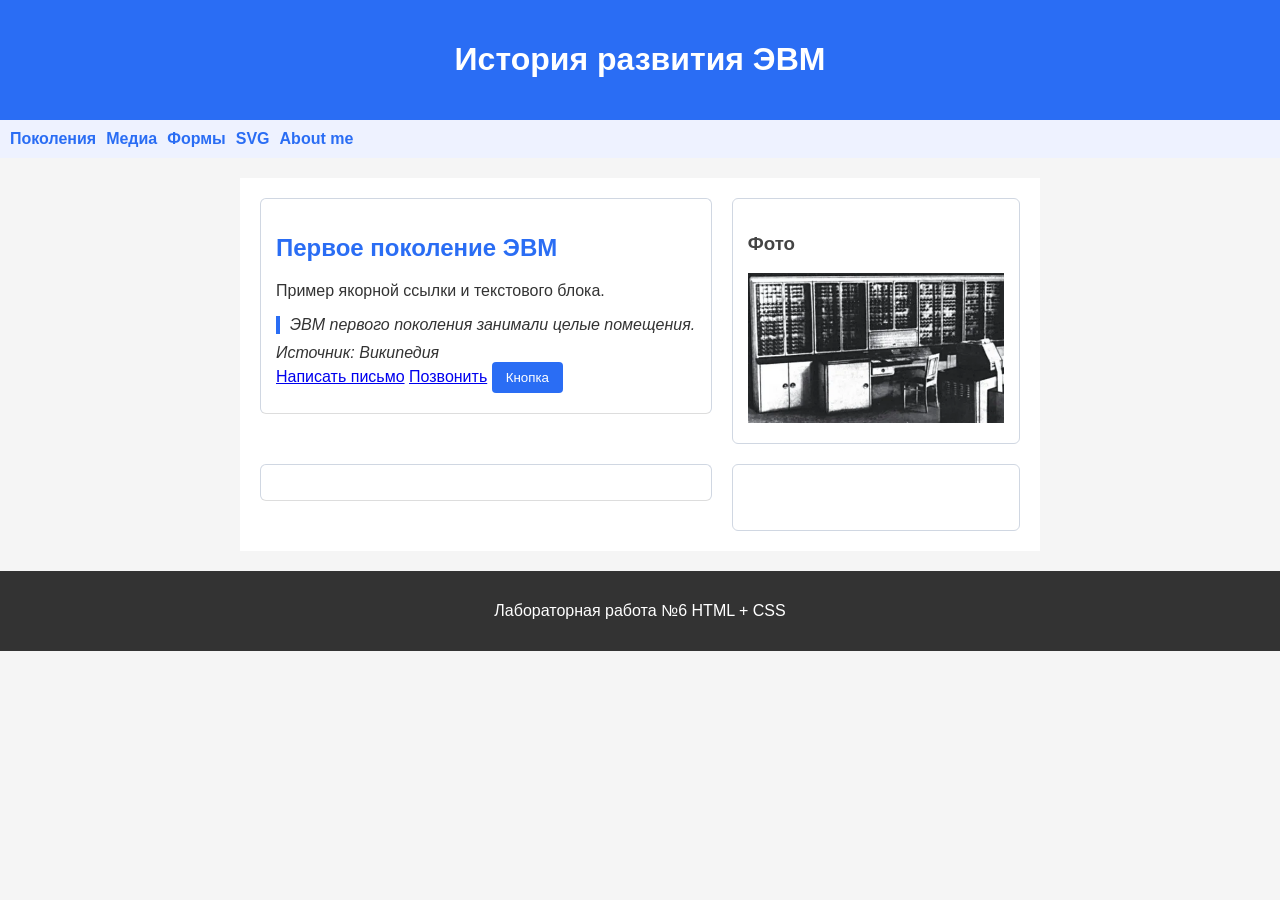
<file: my-site/index.html>
<!DOCTYPE html>
<html lang="ru-RU">

<head>
    <meta charset="UTF-8">
    <meta name="viewport" content="width=device-width, initial-scale=1.0">
    <link rel="stylesheet" href="style.css">
    <title>Поколения ЭВМ</title>
</head>


<body>
    <header>
        <h1>История развития ЭВМ</h1>

    </header>
    <nav>
        <a href="#gen2">Поколения</a>
        <a href="media.html">Медиа</a>
        <a href="forms.html">Формы</a>
        <a href="vector.html" target="_blank">SVG</a>
        <a href="info.html" target="_blank">About me</a>
    </nav>
    <main>
        <section id="gen1">
            <h2>Первое поколение ЭВМ</h2>
            <p>Пример якорной ссылки и текстового блока.</p>
            <blockquote
                cite="https://ru.wikipedia.org/wiki/%D0%AD%D0%BB%D0%B5%D0%BA%D1%82%D1%80%D0%BE%D0%BD%D0%BD%D0%B0%D1%8F_%D0%B2%D1%8B%D1%87%D0%B8%D1%81%D0%BB%D0%B8%D1%82%D0%B5%D0%BB%D1%8C%D0%BD%D0%B0%D1%8F_%D0%BC%D0%B0%D1%88%D0%B8%D0%BD%D0%B0">
                ЭВМ первого поколения занимали целые помещения.
            </blockquote>
            <cite>Источник: Википедия</cite>
            <br>
            <a href="mailto:student@mail.ru">Написать письмо</a>
            <a href="tel:+79990000000">Позвонить</a>
            <button class="btn-primary">Кнопка</button>
        </section>
        <aside>
            <h3>Фото</h3>
            <img src="img/computer_generation_1.jpg" alt="1 Поколение ЭВМ" height="150">
        </aside>
        <section id="gen2"></section>
        <aside></aside>
    </main>
    <footer>
        <p title="Подсказка">Лабораторная работа №6 HTML + CSS</p>
    </footer>
</body>

</html>
</file>
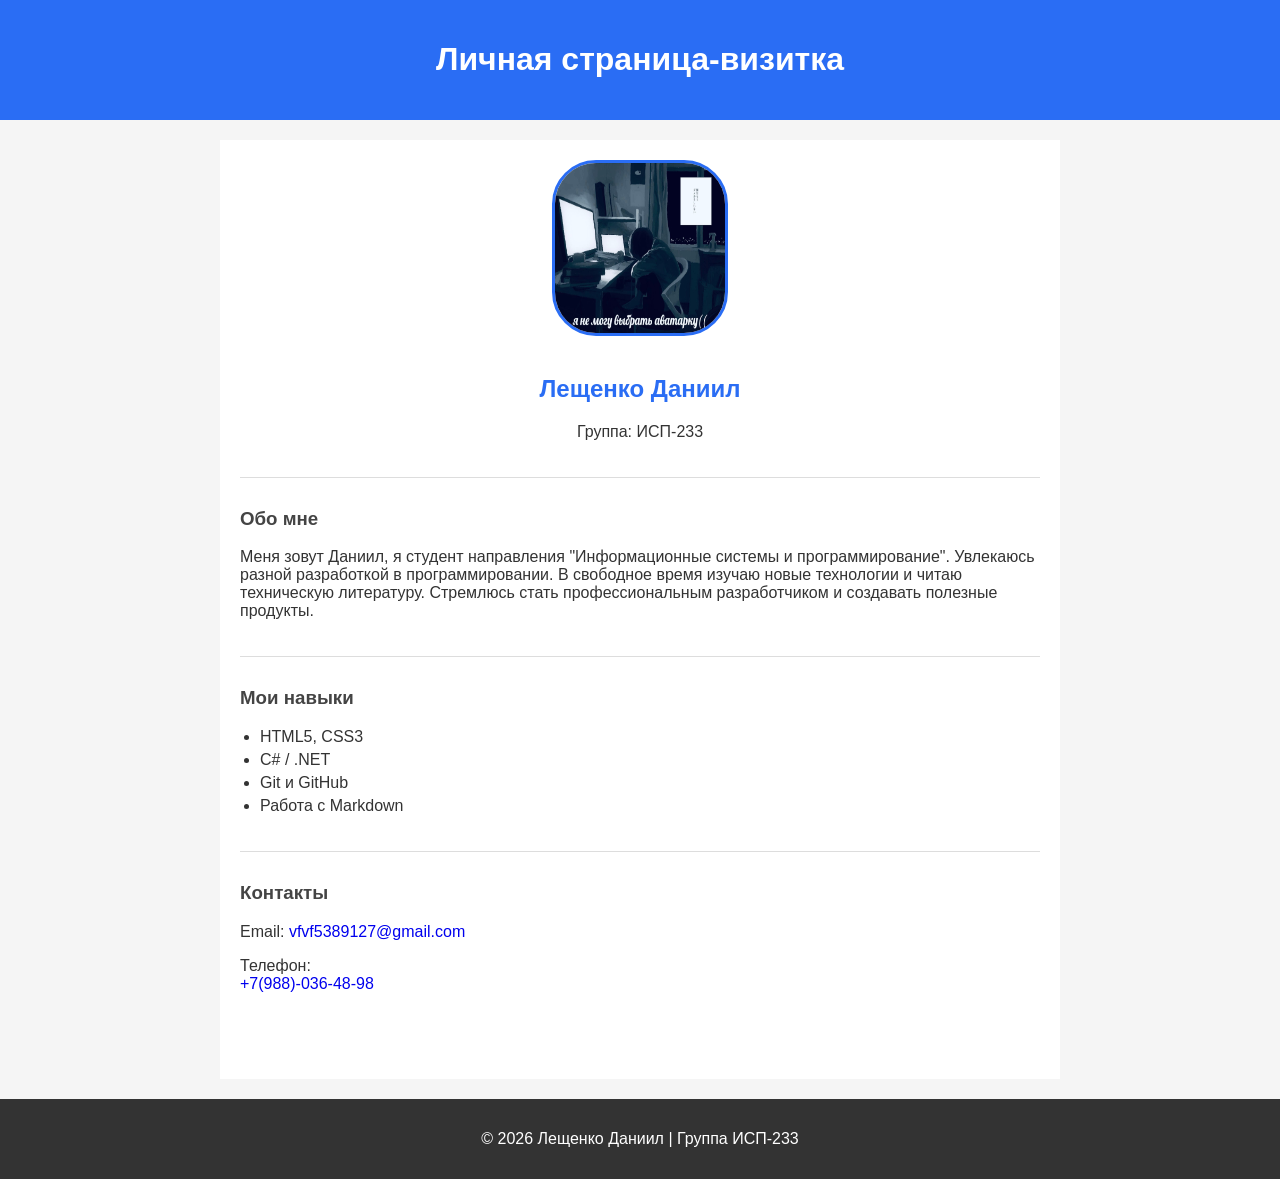
<file: my-site copy/info.html>
<!DOCTYPE html>
<html lang="ru-RU">

<head>
    <meta charset="UTF-8">
    <meta name="viewport" content="width=device-width, initial-scale=1.0">
    <title>Визитка</title>
    <link rel="stylesheet" href="style.css">
</head>

<body>
    <header>
        <h1>Личная страница-визитка</h1>
    </header>

    <main>
        <section class="profile">
            <img src="img/pfp.jpg" alt="Фото профиля" class="avatar">
            <h2>Лещенко Даниил</h2>
            <p class="group">Группа: ИСП-233</p>
        </section>

        <section class="about">
            <h3>Обо мне</h3>
            <p>Меня зовут Даниил, я студент направления "Информационные системы и программирование". Увлекаюсь разной
                разработкой
                в программировании. В свободное время изучаю новые технологии и читаю техническую литературу. Стремлюсь
                стать профессиональным разработчиком и создавать полезные продукты.</p>
        </section>

        <section class="skills">
            <h3>Мои навыки</h3>
            <ul>
                <li>HTML5, CSS3</li>
                <li>C# / .NET</li>
                <li>Git и GitHub</li>
                <li>Работа с Markdown</li>
            </ul>
        </section>

        <section class="contacts">
            <h3>Контакты</h3>
            <p>Email: <a href="mailto:vfvf5389127@gmail.com">vfvf5389127@gmail.com</a></p>
            <p>Телефон: <a href="tel:+79880364898">
                    <br>+7(988)-036-48-98
                </a></p>
        </section>
    </main>

    <footer>
        <p>&copy; 2026 Лещенко Даниил | Группа ИСП-233</p>
    </footer>
</body>

</html>
</file>
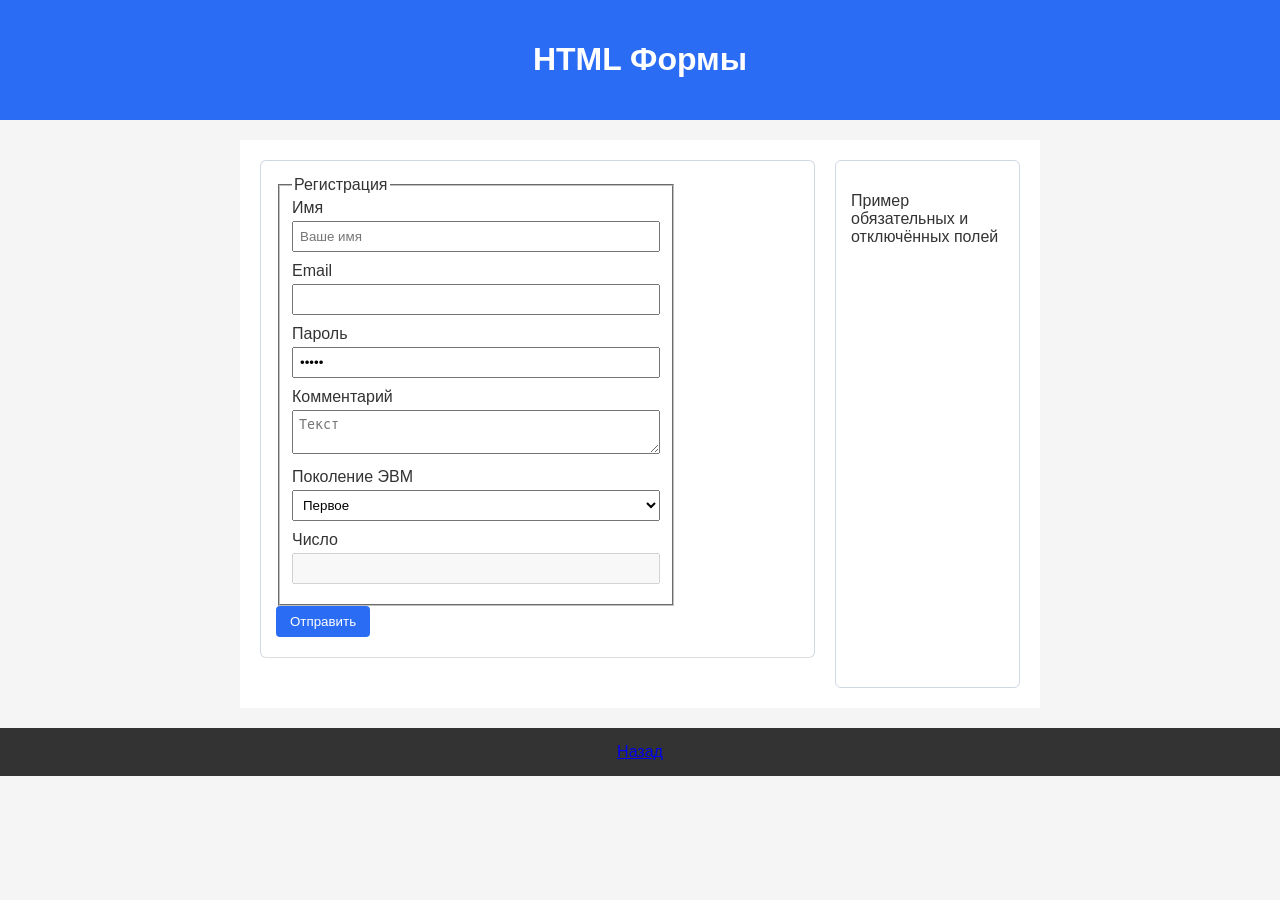
<file: my-site/forms.html>
<!DOCTYPE html>
<html lang="ru-RU">

<head>
    <meta charset="UTF-8">
    <link rel="stylesheet" href="style.css">
    <meta name="viewport" content="width=device-width, initial-scale=1.0">
    <title>Формы</title>
</head>

<body>
    <header>
        <h1>HTML Формы</h1>
    </header>

    <main>
        <section>
            <form>
                <fieldset>
                    <legend>Регистрация</legend>

                    <label>
                        Имя <input type="text" placeholder="Ваше имя" required>
                    </label>

                    <label>
                        Email <input type="email" autocomplete="email">
                    </label>

                    <label>
                        Пароль <input type="password" readonly value="12345">
                    </label>

                    <label>
                        Комментарий <textarea placeholder="Текст"></textarea>
                    </label>

                    <label>
                        Поколение ЭВМ
                        <select>
                            <optgroup label="ЭВМ">
                                <option>Первое</option>
                                <option>Второе</option>
                            </optgroup>
                        </select>
                    </label>

                    <label>
                        Число <input type="number" inputmode="numeric" disabled>
                    </label>
                </fieldset>

                <button type="submit">Отправить</button>
            </form>
        </section>

        <aside>
            <p>Пример обязательных и отключённых полей</p>
        </aside>
    </main>

    <footer>
        <a href="index.html">Назад</a>
    </footer>
</body>

</html>
</file>
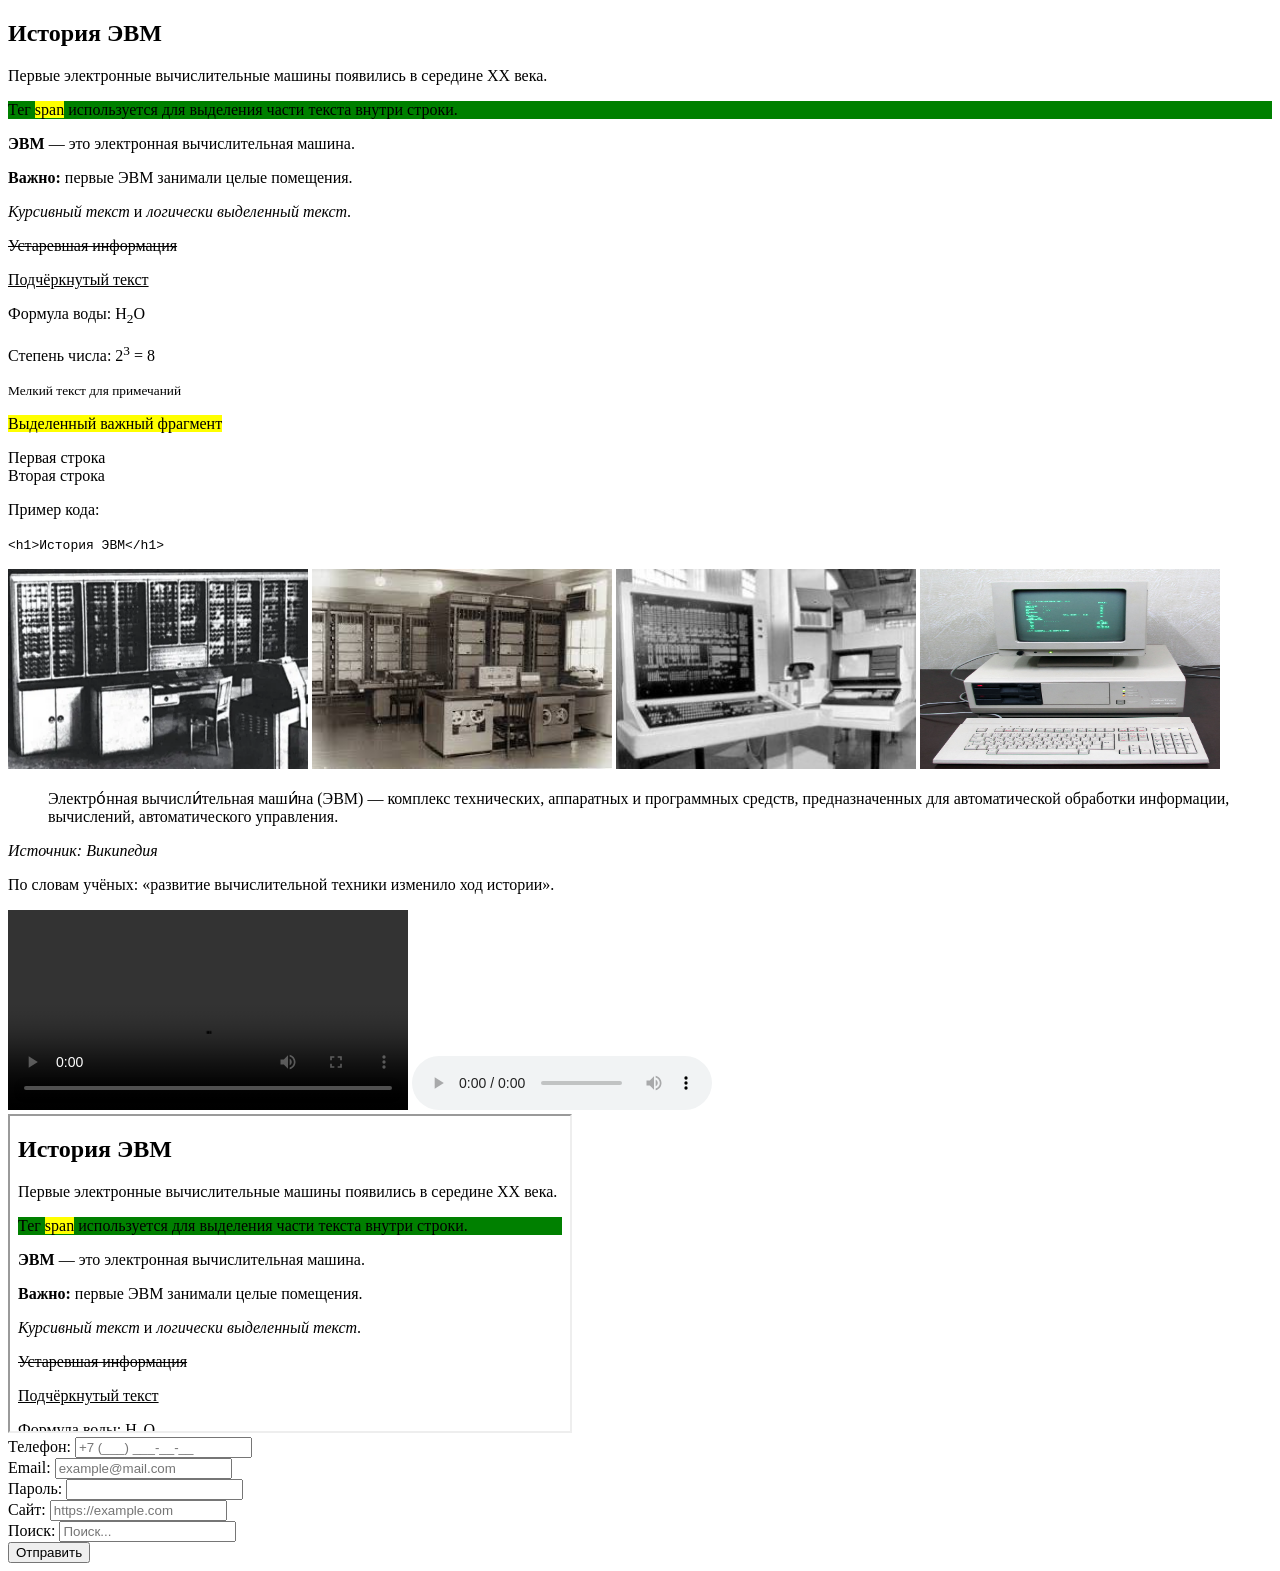
<file: my-site/practice.html>
<!DOCTYPE html>
<html lang="ru-RU">

<head>
    <meta charset="UTF-8">
    <meta name="viewport" content="width=device-width, initial-scale=1.0">
    <title>Practice</title>
</head>

<body>
    <div>
        <h2>История ЭВМ</h2>
        <p>
            Первые <span>электронные вычислительные машины</span> появились в середине XX века.
        </p>
    </div>

    <div>
        <p style="background-color: green;">
            Тег <span style="background-color: yellow;">span</span> используется
            для выделения части текста внутри строки.
        </p>
    </div>
    <p><b>ЭВМ</b> — это электронная вычислительная машина.</p>

    <p><strong>Важно:</strong> первые ЭВМ занимали целые помещения.</p>

    <p><i>Курсивный текст</i> и <em>логически выделенный текст</em>.</p>

    <p><s>Устаревшая информация</s></p>

    <p><u>Подчёркнутый текст</u></p>

    <p>Формула воды: H<sub>2</sub>O</p>

    <p>Степень числа: 2<sup>3</sup> = 8</p>

    <p><small>Мелкий текст для примечаний</small></p>

    <p><mark>Выделенный важный фрагмент</mark></p>

    <p>Первая строка<br>Вторая строка</p>

    <p>Пример кода:</p>
    <p><code>&lt;h1&gt;История ЭВМ&lt;/h1&gt;</code></p>

    <img src="/my-site/img/computer_generation_1.jpg" alt="ЭВМ ENIAC" width="300" height="200" loading="lazy">
    <img src="/my-site/img/computer_generation_2.jpg" alt="ЭВМ IBM 7090" width="300" height="200" loading="lazy">
    <img src="/my-site/img/computer_generation_3.jpg" alt="ЭВМ IBM-360" width="300" height="200" loading="lazy">
    <img src="/my-site/img/computer_generation_4.jpg" alt="ЭВМ IBM PC" width="300" height="200" loading="lazy">

    <blockquote
        cite="https://ru.wikipedia.org/wiki/%D0%AD%D0%BB%D0%B5%D0%BA%D1%82%D1%80%D0%BE%D0%BD%D0%BD%D0%B0%D1%8F_%D0%B2%D1%8B%D1%87%D0%B8%D1%81%D0%BB%D0%B8%D1%82%D0%B5%D0%BB%D1%8C%D0%BD%D0%B0%D1%8F_%D0%BC%D0%B0%D1%88%D0%B8%D0%BD%D0%B0">
        Электро́нная вычисли́тельная маши́на (ЭВМ) — комплекс технических, аппаратных и программных средств,
        предназначенных для автоматической обработки информации, вычислений, автоматического управления.
    </blockquote>
    <cite>Источник: Википедия</cite>
    <p>
        По словам учёных:
        <q>развитие вычислительной техники изменило ход истории</q>.
    </p>
    <video controls width="400">
        <source src="#">
        Ваш браузер не поддерживает видео.
    </video>
    <audio controls>
        <source src="#">
        Ваш браузер не поддерживает аудио.
    </audio>
    <iframe width="560" height="315" src="#" title="История ЭВМ" allowfullscreen></iframe>
    <form>
        <label>Телефон: <input type="tel" placeholder="+7 (___) ___-__-__"></label>
        <br>
        <label>Email: <input type="email" placeholder="example@mail.com"></label>
        <br>
        <label>Пароль: <input type="password"></label>
        <br>
        <label>Сайт: <input type="url" placeholder="https://example.com"></label>
        <br>
        <label>Поиск: <input type="search" placeholder="Поиск..."></label>
        <br>
        <input type="submit" value="Отправить">
    </form>










</body>

</html>
</file>
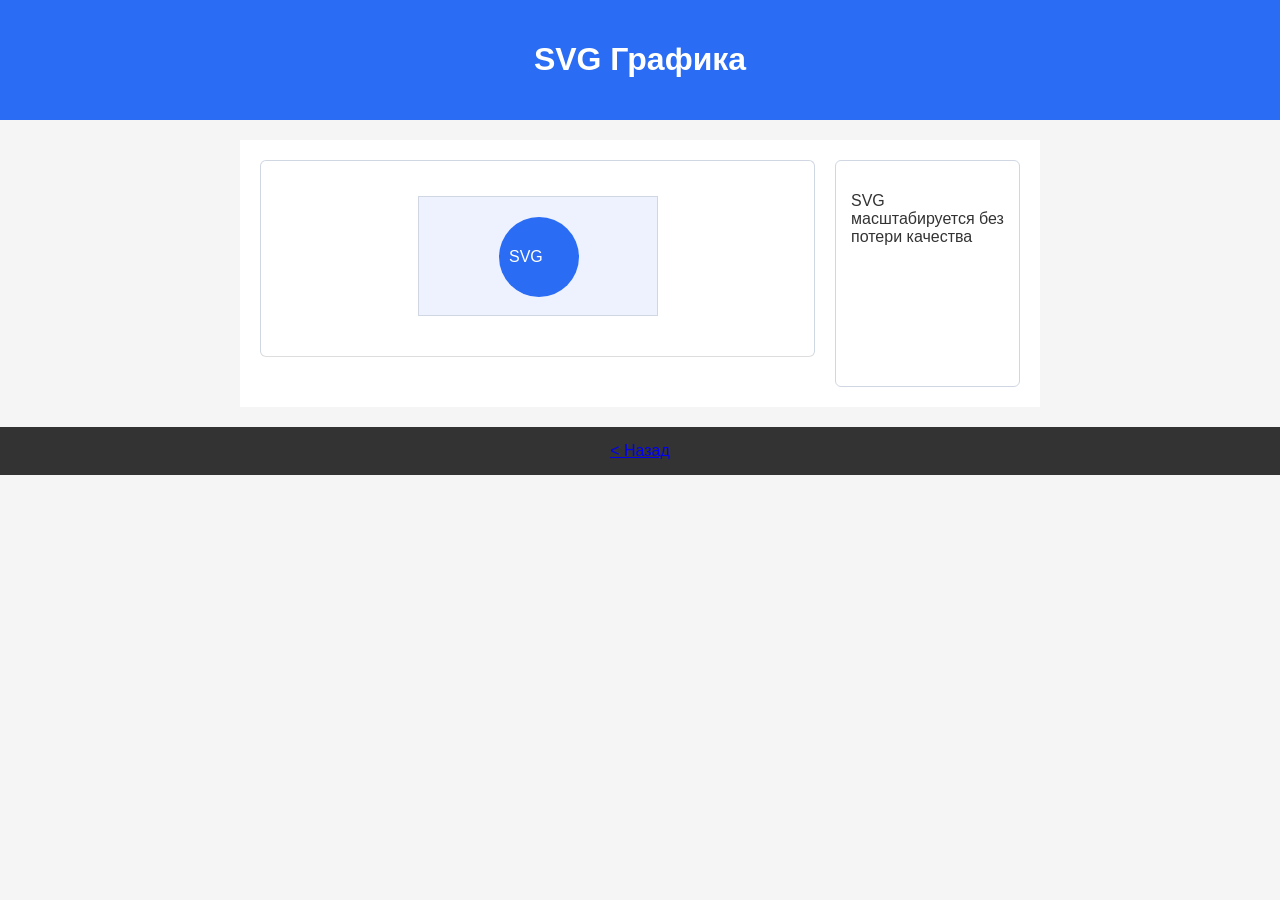
<file: my-site/vector.html>
<!DOCTYPE html>
<html lang="ru-RU">

<head>
    <meta charset="UTF-8">
    <link rel="stylesheet" href="style.css">
    <meta name="viewport" content="width=device-width, initial-scale=1.0">
    <title>SVG</title>
</head>

<body>
    <header>
        <h1>SVG Графика</h1>
    </header>

    <main>
        <section>
            <svg width="240" height="120" class="logo" title="SVG из Figma" tabindex="0">
                <rect width="240" height="120" fill="#eef2ff" />
                <circle cx="120" cy="60" r="40" fill="#2a6df4" />
                <text x="90" y="65" fill="white">SVG</text>
            </svg>
            <p hidden>Скрытый текст</p>
        </section>

        <aside>
            <p>SVG масштабируется без потери качества</p>
        </aside>
    </main>

    <footer id="footer">
        <a href="index.html">&lt; Назад</a>
    </footer>
</body>

</html>
</file>
<file: my-site/style.css>
* {
    box-sizing: border-box;

}

body {
    margin: 0;
    font-family: Arial, Helvetica, sans-serif;
    background: #f5f7fa;
    color: #333;

}

header,
footer {
    background: #2a6df4;
    color: white;
    padding: 15px;
}

nav {
    background: #eef2ff;
    padding: 10px;
    display: flex;
    gap: 10px;
}

nav a {
    text-decoration: none;
    color: #2a6df4;
    font-weight: bold;
}

nav a:hover {
    text-decoration: underline;
}

main {
    display: grid;
    grid-template-columns: 3fr 1fr;
    gap: 20px;
    padding: 20px;
}

section,
aside {
    background: white;
    padding: 15px;
    border-radius: 6px;
    border: 1px solid #d0d7e2;
}

button {
    background: #2a6df4;
    color: white;
    border: none;
    padding: 8px 14px;
    cursor: pointer;
    border-radius: 4px;
}

button:hover {
    opacity: 0.85;
}

blockquote {
    border-left: 4px solid #2a6df4;
    padding-left: 10px;
    margin: 10px 0;
    font-style: italic;
}


form {
    max-width: 400px;
}

label {
    display: block;
    margin-bottom: 10px;
}

input,
textarea,
select {
    width: 100%;
    padding: 6px;
    margin-top: 4px;
}

video {
    display: block;
    background: #000;
    min-height: 200px;
}

audio {
    width: 100%;
    margin: 15px 0;
}

iframe {
    border: 1px solid #2a6df4;
    background: white;
}

svg {
    display: block;
    margin: 20px auto;
    border: 1px solid #d0d7e2;
}

svg:hover {
    box-shadow: 0 4px 12px rgba(0, 0, 0, 0.1);
    transition: box-shadow 0.3s ease;
}

svg .text {
    font-family: Georgia, serif;
    font-size: 24px;
    font-weight: bold;
}

body {
    font-family: Arial, sans-serif;
    margin: 0;
    padding: 0;
    background: #f5f5f5;
    color: #333;
}

header {
    background: #2a6df4;
    color: white;
    padding: 20px;
    text-align: center;
}

main {
    max-width: 800px;
    margin: 20px auto;
    padding: 20px;
    background: white;
}

section {
    margin-bottom: 30px;
    padding-bottom: 20px;
    border-bottom: 1px solid #ddd;
}

section:last-child {
    border-bottom: none;
}

h2 {
    color: #2a6df4;
}

h3 {
    color: #444;
}

.profile {
    text-align: center;
}

.avatar {
    width: 170px;
    height: 170px;
    border-radius: 25%;
    object-fit: fill;
    margin-bottom: 15px;
    border: 3px solid #2a6df4;
}


ul {
    padding-left: 20px;
}

li {
    margin: 5px 0;
}

footer {
    text-align: center;
    padding: 15px;
    background: #333;
    color: white;
}
</file>
<file: my-site copy/style.css>
body {
    font-family: Arial, sans-serif;
    margin: 0;
    padding: 0;
    background: #f5f5f5;
    color: #333;
}

header {
    background: #2a6df4;
    color: white;
    padding: 20px;
    text-align: center;
}

a {
    text-decoration: none;

}

a:hover {
    text-decoration: underline;
}

main {
    max-width: 800px;
    margin: 20px auto;
    padding: 20px;
    background: white;
}

section {
    margin-bottom: 30px;
    padding-bottom: 20px;
    border-bottom: 1px solid #ddd;
}

section:last-child {
    border-bottom: none;
}

h2 {
    color: #2a6df4;
}

h3 {
    color: #444;
}

.profile {
    text-align: center;
}

.avatar {
    width: 170px;
    height: 170px;
    border-radius: 25%;
    object-fit: fill;
    margin-bottom: 15px;
    border: 3px solid #2a6df4;
}


ul {
    padding-left: 20px;
}

li {
    margin: 5px 0;
}

footer {
    text-align: center;
    padding: 15px;
    background: #333;
    color: white;
}
</file>
